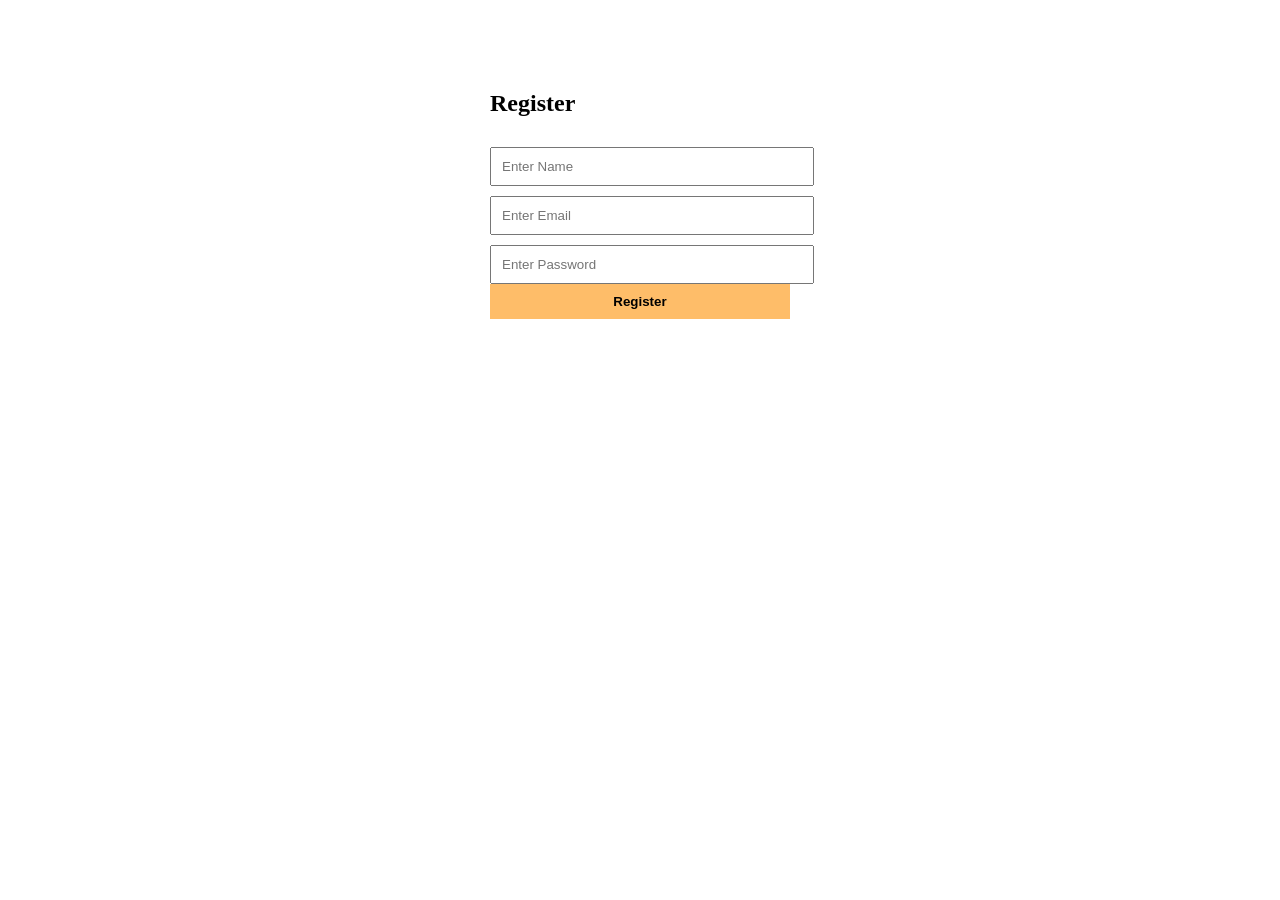
<file: registered.html>
<!DOCTYPE html>
<html>
<head>
    <title>Register</title>
    <link rel="stylesheet" href="style.css">
</head>
<body>

<div class="form-container">

    <h2>Register</h2>

    <input type="text" placeholder="Enter Name">

    <input type="email" placeholder="Enter Email">

    <input type="password" placeholder="Enter Password">

    <button>Register</button>

</div>

</body>
</html
</file>
<file: style.css>
body {

.logo {
    font-size: 24px;
    font-weight: bold;
}

nav a {
    color: white;
    margin-left: 15px;
    text-decoration: none;
}

#search {
    width: 40%;
    padding: 8px;
}

.banner {
    background: orange;
    padding: 50px;
    text-align: center;
    color: white;
}

.products {
    display: flex;
    justify-content: center;
    gap: 20px;
    margin-top: 30px;
    flex-wrap: wrap;
}

.product {
    background: white;
    padding: 15px;
    width: 220px;
    text-align: center;
    border-radius: 10px;
    box-shadow: 0 0 10px rgba(0,0,0,0.2);
}

.product img {
    width: 100%;
}

button {
    background: #febd69;
    border: none;
    padding: 10px;
    width: 100%;
    cursor: pointer;
    font-weight: bold;
}

button:hover {
    background: orange;
}

.form-container {
    width: 300px;
    background: white;
    padding: 20px;
    margin: 50px auto;
    border-radius: 10px;
}

input {
    width: 100%;
    padding: 10px;
    margin-top: 10px;
}
</file>
